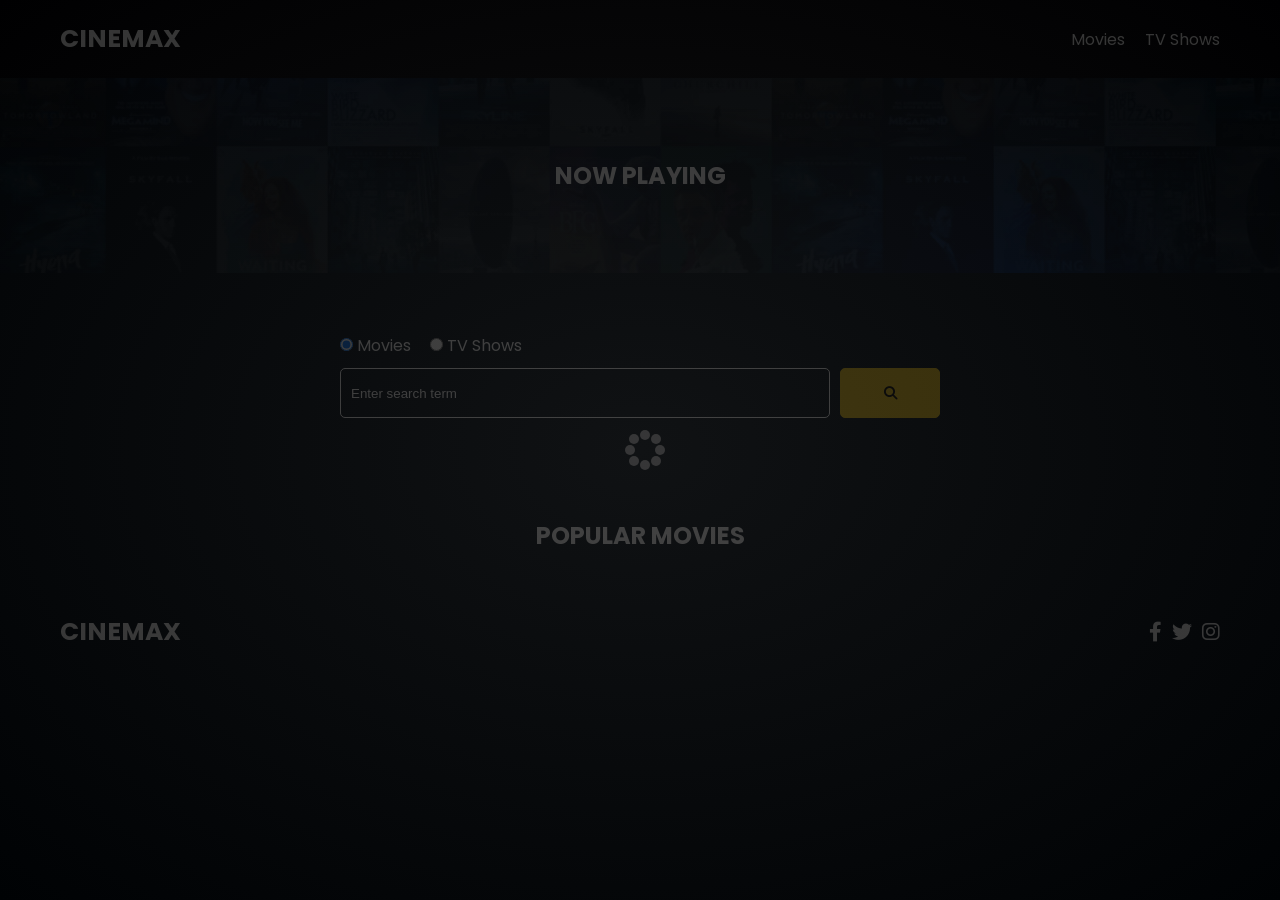
<file: index.html>
<!DOCTYPE html>
<html lang="en">
  <head>
    <meta charset="UTF-8" />
    <meta http-equiv="X-UA-Compatible" content="IE=edge" />
    <meta name="viewport" content="width=device-width, initial-scale=1.0" />
    <link rel="preconnect" href="https://fonts.googleapis.com" />
    <link rel="preconnect" href="https://fonts.gstatic.com" crossorigin />
    <link
      href="https://fonts.googleapis.com/css2?family=Poppins:wght@300;400;700&display=swap"
      rel="stylesheet"
    />
<link
  rel="stylesheet"
  href="https://cdn.jsdelivr.net/npm/swiper@11/swiper-bundle.min.css"
/>
    <link rel="stylesheet" href="lib/fontawesome.css" />
    <link rel="stylesheet" href="css/style.css" />
    <link rel="stylesheet" href="css/spinner.css" />
<script src="https://cdn.jsdelivr.net/npm/swiper@11/swiper-bundle.min.js"></script>
    <script src="js/script.js" defer></script>
    <title>CINEMAX | Search Movie & TV</title>
  </head>
  <body>
    <header class="main-header">
      <div class="container">
        <div class="logo"><a href="/">CINEMAX</a></div>
        <nav>
          <ul>
            <li>
              <a class="nav-link" href="/">Movies</a>
            </li>
            <li>
              <a class="nav-link" href="/shows.html">TV Shows</a>
            </li>
          </ul>
        </nav>
      </div>
    </header>

    <!-- Now Playing Section -->
    <section class="now-playing">
      <h2>Now Playing</h2>
      <div class="swiper">
        <div class="swiper-wrapper">
         
        </div>
      </div>
    </section>

    <!-- Search Movies -->
    <section class="search">
      <div class="container">
        <div id="alert"></div>
        <form action="/search.html" class="search-form">
          <!-- movies and shows radio box -->
          <div class="search-radio">
            <input type="radio" id="movie" name="type" value="movie" checked />
            <label for="movies">Movies</label>
            <input type="radio" id="tv" name="type" value="tv" />
            <label for="shows">TV Shows</label>
          </div>
          <div class="search-flex">
            <input
              type="text"
              name="search-term"
              id="search-term"
              placeholder="Enter search term"
            />
            <button class="btn" type="submit">
              <i class="fas fa-search"></i>
            </button>
          </div>
        </form>
      </div>
    </section>

    <!-- Popular Movies -->
    <section class="container">
      <h2>Popular Movies</h2>
      <div id="popular-movies" class="grid">
        
      </div>
    </section>

    <!-- Footer -->
    <footer class="main-footer">
      <div class="container">
        <div class="logo"><span>CINEMAX</span></div>
        <div class="social-links">
          <a href="https://www.facebook.com" target="_blank"
            ><i class="fab fa-facebook-f"></i
          ></a>
          <a href="https://www.twitter.com" target="_blank"
            ><i class="fab fa-twitter"></i
          ></a>
          <a href="https://www.instagram.com" target="_blank"
            ><i class="fab fa-instagram"></i
          ></a>
        </div>
      </div>
    </footer>

    <div class="spinner"></div>
  </body>
</html>
</file>
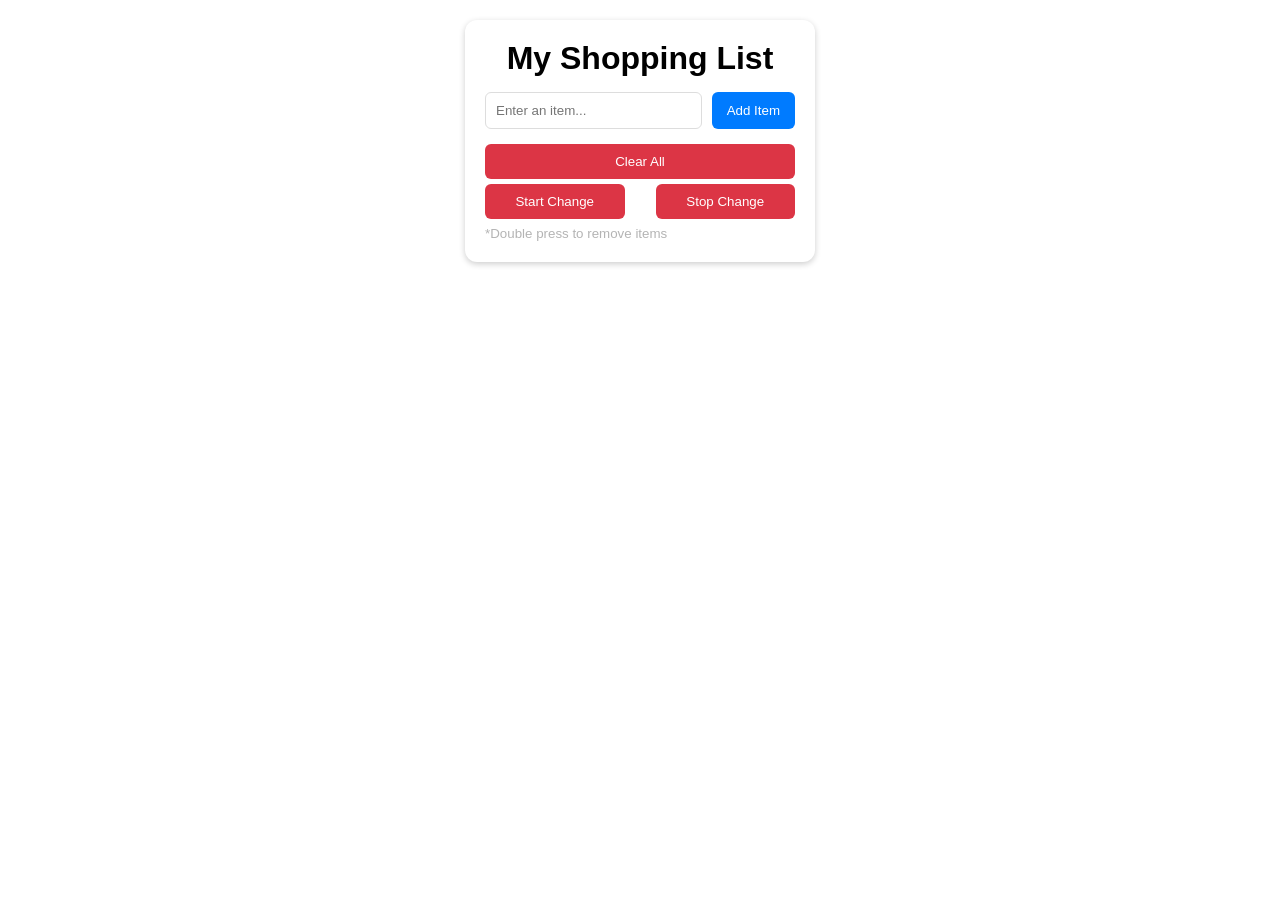
<file: Experiment/index.html>
<!DOCTYPE html>
<html lang="en">
<head>
  <meta charset="UTF-8">
  <meta name="viewport" content="width=device-width, initial-scale=1.0">
  <title>Basic Shopping List</title>
  <link rel="stylesheet" href="style.css">
</head>
<body>
  <div class="container">
    <h1>My Shopping List</h1>
    
    <form id="item-form">
      <input type="text" id="item-input" placeholder="Enter an item...">
      <button type="submit" class="submit-Btn">Add Item</button>
    </form>

    <input type="text" placeholder="Filter Items" class="filter">
    
    <ul id="item-list">
      <!-- <li class="item">Milk</li>
      <li class="item">Bread</li>
      <li class="item">Eggs</li> -->
    </ul>
    
    <button id="clear-btn">Clear All</button>
    <div class="color-btn">
    <button id="clear-btn" class="start">Start Change</button>
    <button id="clear-btn" class="stop">Stop Change</button>
    </div>
    <small>*Double press to remove items</small>
  </div>
  <script src="script.js"></script>
</body>
</html>
</file>
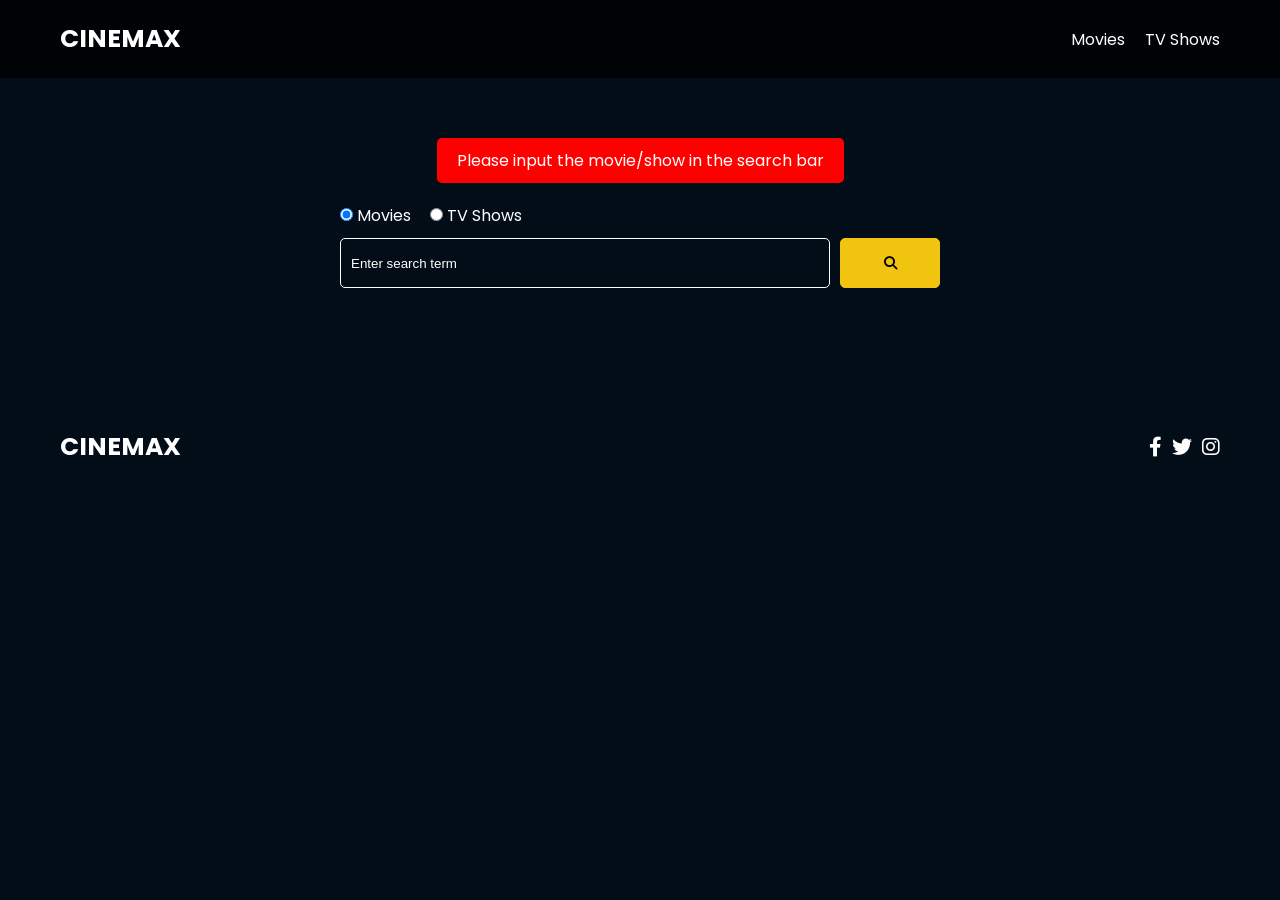
<file: search.html>
<!DOCTYPE html>
<html lang="en">
  <head>
    <meta charset="UTF-8" />
    <meta http-equiv="X-UA-Compatible" content="IE=edge" />
    <meta name="viewport" content="width=device-width, initial-scale=1.0" />
    <link rel="preconnect" href="https://fonts.googleapis.com" />
    <link rel="preconnect" href="https://fonts.gstatic.com" crossorigin />
    <link
      href="https://fonts.googleapis.com/css2?family=Poppins:wght@300;400;700&display=swap"
      rel="stylesheet"
    />
    <link rel="stylesheet" href="lib/fontawesome.css" />
    <link rel="stylesheet" href="css/style.css" />
    <link rel="stylesheet" href="css/spinner.css" />
    <script src="js/script.js" defer></script>
    <title>CINEMAX | Search Movies & Shows</title>
  </head>
  <body>
    <header class="main-header">
      <div class="container">
        <div class="logo"><a href="/">CINEMAX</a></div>
        <nav>
          <ul>
            <li>
              <a class="nav-link" href="/">Movies</a>
            </li>
            <li>
              <a class="nav-link" href="/shows.html">TV Shows</a>
            </li>
          </ul>
        </nav>
      </div>
    </header>

    <!-- Search Movies -->
    <section class="search">
      <div class="container">
        <div id="alert"></div>
        <form action="/search.html" class="search-form">
          <div class="search-radio">
            <input type="radio" id="movie" name="type" value="movie" checked />
            <label for="movies">Movies</label>
            <input type="radio" id="tv" name="type" value="tv" />
            <label for="shows">TV Shows</label>
          </div>
          <div class="search-flex">
            <input
              type="text"
              name="search-term"
              id="search-term"
              placeholder="Enter search term"
            />
            <button class="btn" type="submit">
              <i class="fas fa-search"></i>
            </button>
          </div>
        </form>
      </div>
    </section>

    <!-- Search Results -->
    <section id="search-results-wrapper" class="container">
      <heading id="search-results-heading"></heading>
      <div id="search-results" class="grid">
        
        </div>
      </div>
      <div id="pagination">

      </div>
    </section>

    <!-- Footer -->
    <footer class="main-footer">
      <div class="container">
        <div class="logo"><span>CINEMAX</span></div>
        <div class="social-links">
          <a href="https://www.facebook.com" target="_blank"
            ><i class="fab fa-facebook-f"></i
          ></a>
          <a href="https://www.twitter.com" target="_blank"
            ><i class="fab fa-twitter"></i
          ></a>
          <a href="https://www.instagram.com" target="_blank"
            ><i class="fab fa-instagram"></i
          ></a>
        </div>
      </div>
    </footer>

    <div class="spinner"></div>
  </body>
</html>
</file>
<file: css/style.css>
*,
*::before,
*::after {
  box-sizing: border-box;
  padding: 0;
  margin: 0;
}

:root {
  --color-primary: #020d18;
  --color-secondary: #f1c40f;
}

body {
  font-family: 'Poppins', sans-serif;
  font-size: 16px;
  background: var(--color-primary);
  color: #fff;
  overflow-x: hidden;
}

a {
  color: #fff;
  text-decoration: none;
}

ul {
  list-style: none;
}

.text-primary {
  color: var(--color-secondary);
}

.text-secondary {
  color: var(--color-secondary);
}

.active {
  color: var(--color-secondary);
  font-weight: 700;
}

.back {
  margin-top: 30px;
}

.btn {
  display: inline-block;
  padding: 0.5rem 1rem;
  border: 1px solid var(--color-secondary);
  border-radius: 5px;
  color: #fff;
  cursor: pointer;
  background: transparent;
  transition: all 0.3s ease-in-out;
}

.btn:hover {
  background: var(--color-secondary);
  color: #000;
}

.btn:disabled {
  border-color: #ccc;
  cursor: not-allowed;
}

.btn:disabled:hover {
  background: transparent;
  color: #fff;
}

.container {
  max-width: 1200px;
  width: 100%;
  margin: 0 auto;
  padding: 0 20px;
}

.main-header .container {
  display: flex;
  justify-content: space-between;
  align-items: center;
  padding: 0 20px;
}

.main-header {
  padding: 20px 0;
  background: rgba(0, 0, 0, 0.8);
}

.main-header .logo {
  color: #fff;
  font-size: 25px;
  font-weight: 700;
  text-transform: uppercase;
}

.main-header ul {
  display: flex;
}

.main-header ul li {
  margin-left: 20px;
}

.main-header ul li a {
  font-size: 16px;
}

.main-header ul li a:hover {
  color: var(--color-secondary);
}

/* Grid */
.grid {
  display: grid;
  grid-template-columns: repeat(auto-fit, minmax(250px, 1fr));
  grid-gap: 20px;
}

/* Card */
.backdrop {
  transition: transform 6s ease;
}

.poster:hover ~ .backdrop {
  transform: scale(1.2);
}

.card {
  background: #04376b;
  padding: 5px;
}

.card img {
  width: 100%;
}

.card-body {
  padding: 10px;
  font-size: 20px;
}

.card:hover {
  transform: scale(1.05);
  transition: all 0.5s ease-in-out;
  background: #0a4b8f;
}

/* Footer */
.main-footer {
  background: #020d18;
  padding: 20px 0;
  margin-top: 20px;
}

.main-footer .container {
  display: flex;
  justify-content: space-between;
  align-items: center;
}

.main-footer .container .logo {
  color: #fff;
  font-size: 25px;
  font-weight: 700;
  text-transform: uppercase;
}

.main-footer .container .social-links {
  display: flex;
  font-size: 20px;
}

.main-footer .container .social-links a {
  margin-left: 10px;
  color: #fff;
}

.main-footer .container .social-links a:hover {
  color: var(--color-secondary);
}

/* Section: Now Playing */

section.now-playing {
  padding: 60px;
  background: url(../images/showcase-bg.jpg) no-repeat center center/cover;
}

section h2 {
  margin: 20px 0;
  text-align: center;
  text-transform: uppercase;
}

/* Slider */
.swiper {
  width: 100%;
  height: 50%;
}

.swiper-slide {
  text-align: center;
  font-size: 18px;
  background: var(--color-primary);
  display: flex;
  flex-direction: column;
  justify-content: center;
  align-items: center;
}

.swiper-slide img {
  display: block;
  width: 100%;
  height: 100%;
  object-fit: cover;
}

.swiper-rating {
  padding: 10px;
}

/* Movie Details */
.details-top {
  display: flex;
  justify-content: space-between;
  align-items: center;
  margin: 50px 0 30px;
}

.details-top img {
  width: 400px;
  height: 100%;
  margin-right: 60px;
  object-fit: cover;
}

.details-top p {
  margin: 20px 0;
}

.details-top .btn {
  margin-top: 20px;
}

.details-bottom {
  
}

.details-bottom li {
  margin: 15px 0;
  padding-bottom: 8px;
  border-bottom: 1px solid #fff;
  border-color: rgba(255, 255, 255, 0.1);
}

/* Search */
.search {
  padding: 60px;
  margin-bottom: 40px;
}

.search .container {
  display: flex;
  justify-content: center;
  align-items: center;
  flex-direction: column;
}

.search .container h2 {
  margin-bottom: 20px;
}

.search .container form {
  width: 100%;
  max-width: 600px;
}

.search-radio label {
  margin-right: 15px;
}

.search-flex {
  display: flex;
  justify-content: space-between;
  align-items: center;
  margin-top: 10px;
}

.search .container form input[type='text'] {
  flex: 6;
  width: 100%;
  height: 50px;
  padding: 10px;
  margin-right: 10px;
  border: 1px solid #fff;
  border-radius: 5px;
  background: transparent;
  color: #fff;
}

.search .container form input[type='text']::placeholder {
  color: #fff;
}

.search .container form input[type='text']:focus {
  outline: none;
}

.search .container form button {
  flex: 1;
  display: block;
  width: 100%;
  padding: 10px;
  border-radius: 5px;
  height: 50px;
  cursor: pointer;
  background: var(--color-secondary);
  color: #000;
}

.search .container form button:hover {
  background: transparent;
  color: #fff;
}

.pagination {
  margin-top: 20px;
}

.page-counter {
  margin-top: 10px;
}

/* Alert */
.alert {
  background: red;
  padding: 10px 20px;
  margin-bottom: 20px;
  border-radius: 5px;
}

.alert-success {
  background: green;
}

.alert-error {
  background: red;
}
</file>
<file: css/spinner.css>
/* Spinner From: https://codepen.io/tbrownvisuals/pen/edGYvx */
.spinner {
  position: fixed;
  z-index: 999;
  height: 2em;
  width: 2em;
  overflow: show;
  margin: auto;
  top: 0;
  left: 0;
  bottom: 0;
  right: 0;
  display: none;
}

.show {
  display: block;
}

/* Transparent Overlay */
.spinner:before {
  content: '';
  display: block;
  position: fixed;
  top: 0;
  left: 0;
  width: 100%;
  height: 100%;
  background: radial-gradient(rgba(20, 20, 20, 0.8), rgba(0, 0, 0, 0.8));

  background: -webkit-radial-gradient(
    rgba(20, 20, 20, 0.8),
    rgba(0, 0, 0, 0.8)
  );
}

/* :not(:required) hides these rules from IE9 and below */
.spinner:not(:required) {
  /* hide "loading..." text */
  font: 0/0 a;
  color: transparent;
  text-shadow: none;
  background-color: transparent;
  border: 0;
}

.spinner:not(:required):after {
  content: '';
  display: block;
  font-size: 10px;
  width: 1em;
  height: 1em;
  margin-top: -0.5em;
  -webkit-animation: spinner 150ms infinite linear;
  -moz-animation: spinner 150ms infinite linear;
  -ms-animation: spinner 150ms infinite linear;
  -o-animation: spinner 150ms infinite linear;
  animation: spinner 150ms infinite linear;
  border-radius: 0.5em;
  -webkit-box-shadow: rgba(255, 255, 255, 0.75) 1.5em 0 0 0,
    rgba(255, 255, 255, 0.75) 1.1em 1.1em 0 0,
    rgba(255, 255, 255, 0.75) 0 1.5em 0 0,
    rgba(255, 255, 255, 0.75) -1.1em 1.1em 0 0,
    rgba(255, 255, 255, 0.75) -1.5em 0 0 0,
    rgba(255, 255, 255, 0.75) -1.1em -1.1em 0 0,
    rgba(255, 255, 255, 0.75) 0 -1.5em 0 0,
    rgba(255, 255, 255, 0.75) 1.1em -1.1em 0 0;
  box-shadow: rgba(255, 255, 255, 0.75) 1.5em 0 0 0,
    rgba(255, 255, 255, 0.75) 1.1em 1.1em 0 0,
    rgba(255, 255, 255, 0.75) 0 1.5em 0 0,
    rgba(255, 255, 255, 0.75) -1.1em 1.1em 0 0,
    rgba(255, 255, 255, 0.75) -1.5em 0 0 0,
    rgba(255, 255, 255, 0.75) -1.1em -1.1em 0 0,
    rgba(255, 255, 255, 0.75) 0 -1.5em 0 0,
    rgba(255, 255, 255, 0.75) 1.1em -1.1em 0 0;
}

/* Animation */

@-webkit-keyframes spinner {
  0% {
    -webkit-transform: rotate(0deg);
    -moz-transform: rotate(0deg);
    -ms-transform: rotate(0deg);
    -o-transform: rotate(0deg);
    transform: rotate(0deg);
  }
  100% {
    -webkit-transform: rotate(360deg);
    -moz-transform: rotate(360deg);
    -ms-transform: rotate(360deg);
    -o-transform: rotate(360deg);
    transform: rotate(360deg);
  }
}
@-moz-keyframes spinner {
  0% {
    -webkit-transform: rotate(0deg);
    -moz-transform: rotate(0deg);
    -ms-transform: rotate(0deg);
    -o-transform: rotate(0deg);
    transform: rotate(0deg);
  }
  100% {
    -webkit-transform: rotate(360deg);
    -moz-transform: rotate(360deg);
    -ms-transform: rotate(360deg);
    -o-transform: rotate(360deg);
    transform: rotate(360deg);
  }
}
@-o-keyframes spinner {
  0% {
    -webkit-transform: rotate(0deg);
    -moz-transform: rotate(0deg);
    -ms-transform: rotate(0deg);
    -o-transform: rotate(0deg);
    transform: rotate(0deg);
  }
  100% {
    -webkit-transform: rotate(360deg);
    -moz-transform: rotate(360deg);
    -ms-transform: rotate(360deg);
    -o-transform: rotate(360deg);
    transform: rotate(360deg);
  }
}
@keyframes spinner {
  0% {
    -webkit-transform: rotate(0deg);
    -moz-transform: rotate(0deg);
    -ms-transform: rotate(0deg);
    -o-transform: rotate(0deg);
    transform: rotate(0deg);
  }
  100% {
    -webkit-transform: rotate(360deg);
    -moz-transform: rotate(360deg);
    -ms-transform: rotate(360deg);
    -o-transform: rotate(360deg);
    transform: rotate(360deg);
  }
}
</file>
<file: Experiment/style.css>
* {
  box-sizing: border-box;
  margin: 0;
  padding: 0;
  font-family: Arial, sans-serif;
}

body {
  background: white;
  display: flex;
  justify-content: center;
  align-items: flex-start;
  min-height: 100vh;
  padding: 20px;
}

.container {
  background: #fff;
  padding: 20px;
  border-radius: 12px;
  width: 350px;
  box-shadow: 0 2px 6px rgba(0,0,0,0.2);
}

h1 {
  margin-bottom: 15px;
  text-align: center;
}

form {
  display: flex;
  gap: 10px;
  margin-bottom: 15px;
}

form input {
  flex: 1;
  padding: 10px;
  border: 1px solid #ddd;
  border-radius: 6px;
}

.submit-Btn{
  padding: 10px 15px;
  border: none;
  background: #007bff;
  color: #fff;
  border-radius: 6px;
  cursor: pointer;
}
.filter-Btn{
  padding: 10px 15px;
  border: none;
  background: #2bda04;
  color: #fff;
  border-radius: 6px;
  cursor: pointer;
}

form button:hover {
  background: #0056b3;
}

ul {
  list-style: none;
  margin-bottom: 15px;
}

.item{
  padding: 10px;
  background: #f8f8f8;
  margin-bottom: 8px;
  border-radius: 6px;
}

#clear-btn {
  width: 100%;
  padding: 10px;
  border: none;
  background: #dc3545;
  color: #fff;
  border-radius: 6px;
  cursor: pointer;
}

#clear-btn:hover {
  background: #a71d2a;
}
small{
  color: rgb(180, 180, 180);
}
.filter{
  border: none;
  border-bottom: 1px solid rgb(180, 180, 180);
  outline: none;
  margin-bottom: 5px;
  padding: 5px;
}
.color-btn{
  display: flex;
  margin: 5px 0px;
  justify-content: space-between;
}
.color-btn #clear-btn{
  width: 45%;
}
</file>
